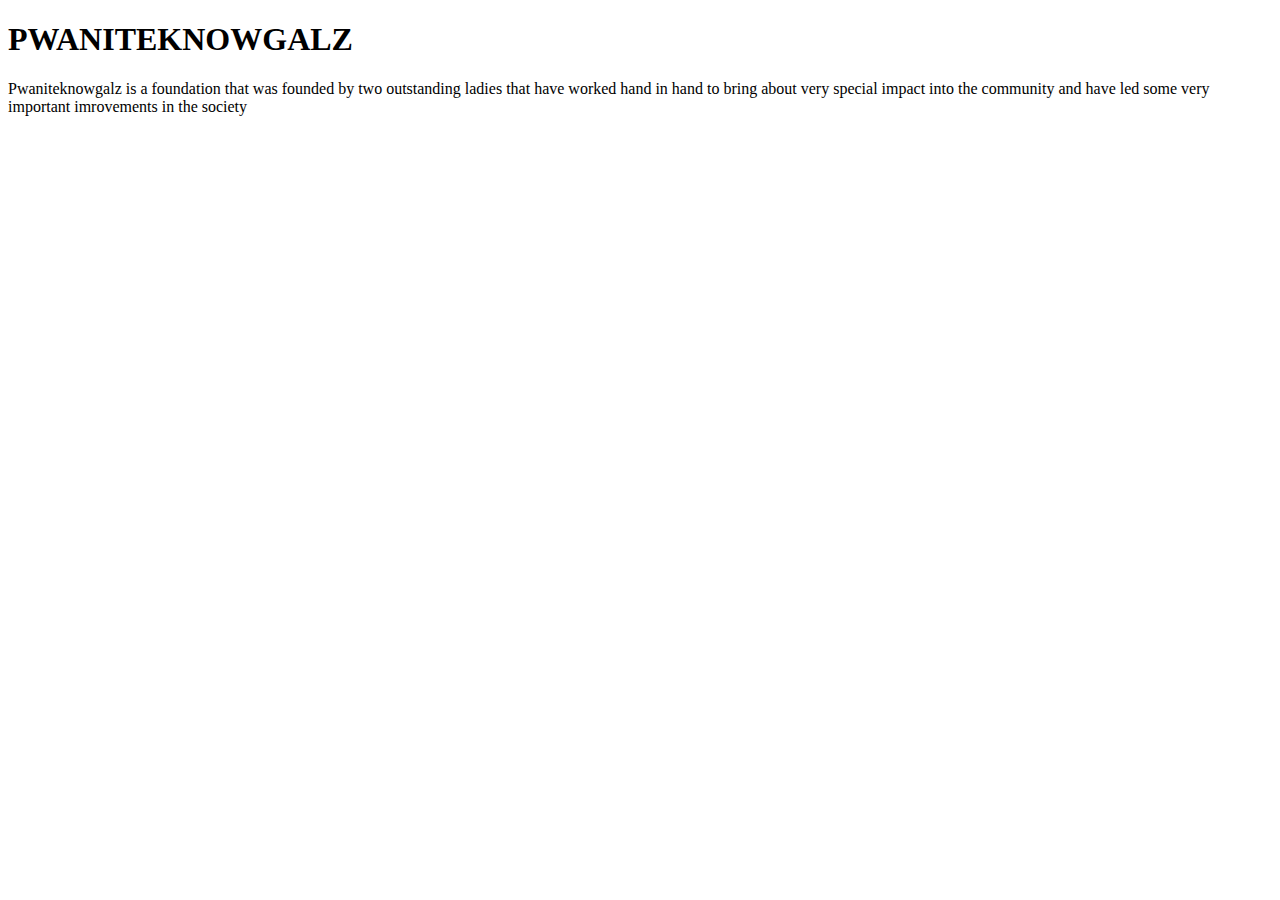
<file: about.html>
<!DOCTYPE html>
<html>
<head>
	<title> ABOUT PWANITEKNOWGALZ </title>
</head>
<body>
	<h1> PWANITEKNOWGALZ</h1>
<p> Pwaniteknowgalz is a foundation that was founded by two outstanding ladies that have worked hand in hand to bring about very special impact into the community and have led some very important imrovements in the society</p>

</body>
</html>
</file>
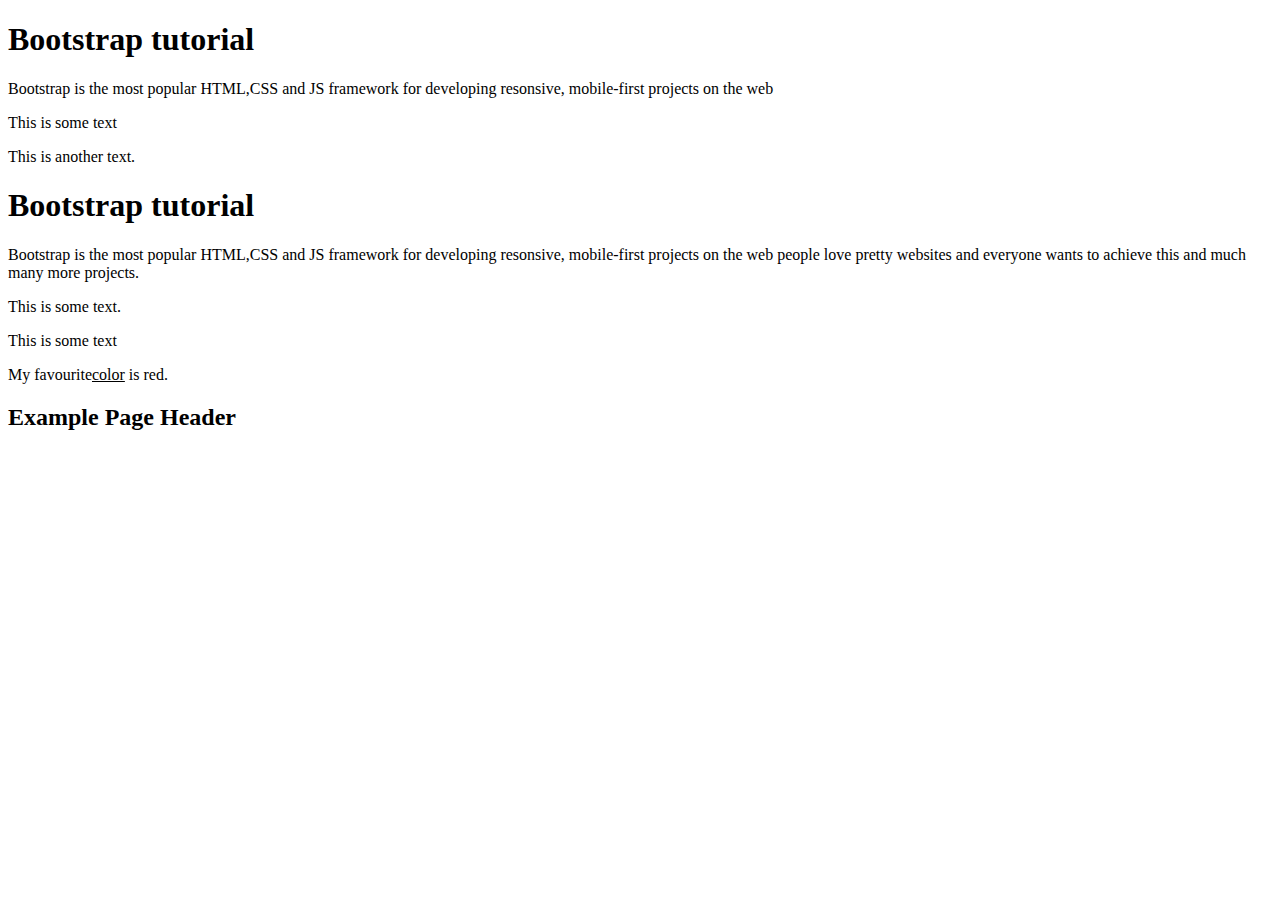
<file: mybootstrap.html>
<!DOCTYPE html>
<html>
<head>
	<title>BOOTSTRAP LEARNING</title>
</head>
<body>
<!-- adding jumbtron container inside. Jumbotron allows you to put in content that need much attention--> 
<div class="container">
<div class="jumbotron">
<h1>Bootstrap tutorial</h1>
<p>Bootstrap is the most popular HTML,CSS and JS framework for developing resonsive, mobile-first projects on the web</p>
</div>
<p>This is some text</p>
<p>This is another text.</p>
</div>
<!-- jumbotron outside container-->
<div class="jumbotron">
<h1>Bootstrap tutorial</h1>
<p>Bootstrap is the most popular HTML,CSS and JS framework for developing resonsive, mobile-first projects on the web people love pretty websites and everyone wants to achieve this and much many more projects.</p>
</div>
<div class="container">
<p>This is some text.</p>
<p>This is some text</p>
<p> My favourite<ins>color</ins> is red.</p>

<!-- adding a page header-->
<div class="page-header">
<h2>Example Page Header</h2>

</div>
</div>
</body>
</html>
</file>
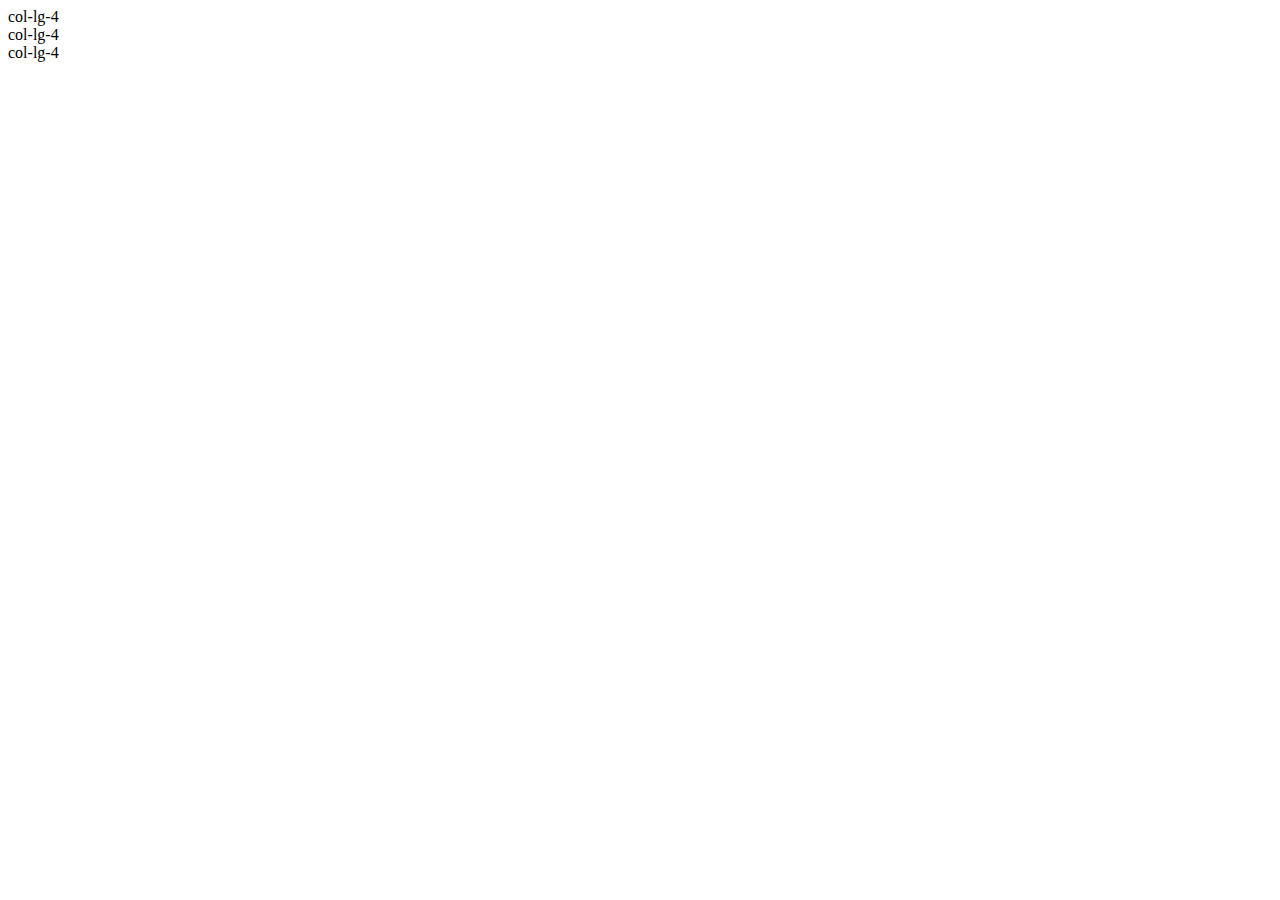
<file: ulitimate.html>
<!DOCTYPE html>
<html>
<head>
	<title>MY ULITIMATE BOOTSTRAP PAGE</title>
</head>
<link rel="stylesheet" type="text/css" href="boostrap">
<body>
	<div class="container">
	<div class="row">
	<div class="col-lg-4"> col-lg-4 </div>
	<div class="col-lg-4"> col-lg-4</div>
	<div class="col-lg-4"> col-lg-4</div>
</div>
</div>


	

</body>
</html>
</file>
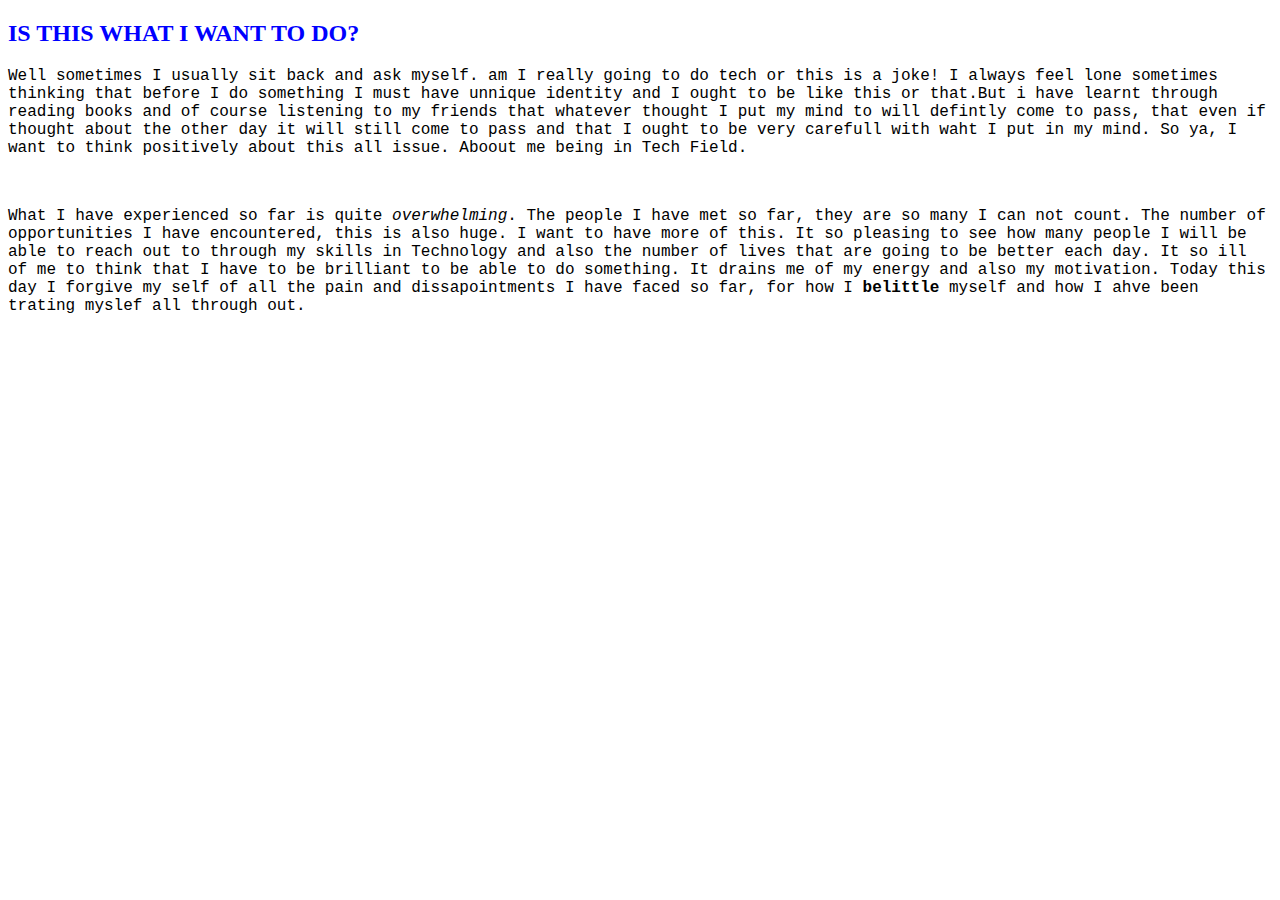
<file: why tech.html>
<!DOCTYPE html>
<html>
<head>
	<title>WHY DO TECH?</title>
</head>
<body>
   <h2 style="color:blue;">IS THIS WHAT I WANT TO DO?</h2>
   <!--starting a paragraph-->
   <!--the styling of the paragraph is inline(within a line)-->
<P style="font-family:courier;">Well sometimes I usually sit back and ask myself. am I really going to do tech or this is a joke! I always feel lone sometimes thinking that before I do something I must have unnique identity and I ought to be like this or that.But i have learnt through reading books and of course listening to my friends that whatever thought I put my mind to will defintly come to pass, that even if thought about the other day it will still come to pass and that I ought to be very carefull with waht I put in my mind. So ya, I want to think positively about this all issue. Aboout me being in Tech Field.</P><br>
<!--another paragraph-->
<P style="font-family:courier;">What I have experienced so far is quite <!--adding italic text formatt--> <i>overwhelming</i>. The people I have met so far, they are so many I can not count. The number of opportunities I have encountered, this is also huge. I want to have more of this. It so pleasing to see how many people I will be able to reach out to through my skills in Technology and also the number of lives that are going to be better each day. It so ill of me to think that I have to be brilliant to be able to do something. It drains me of my energy and also my motivation. Today this day I forgive my self of all the pain and dissapointments I have faced so far, for how I <!--adding bold text formatt--><b>belittle</b> myself and how I ahve been trating myslef all through out.</P><br>

</body>
</html>
</file>
